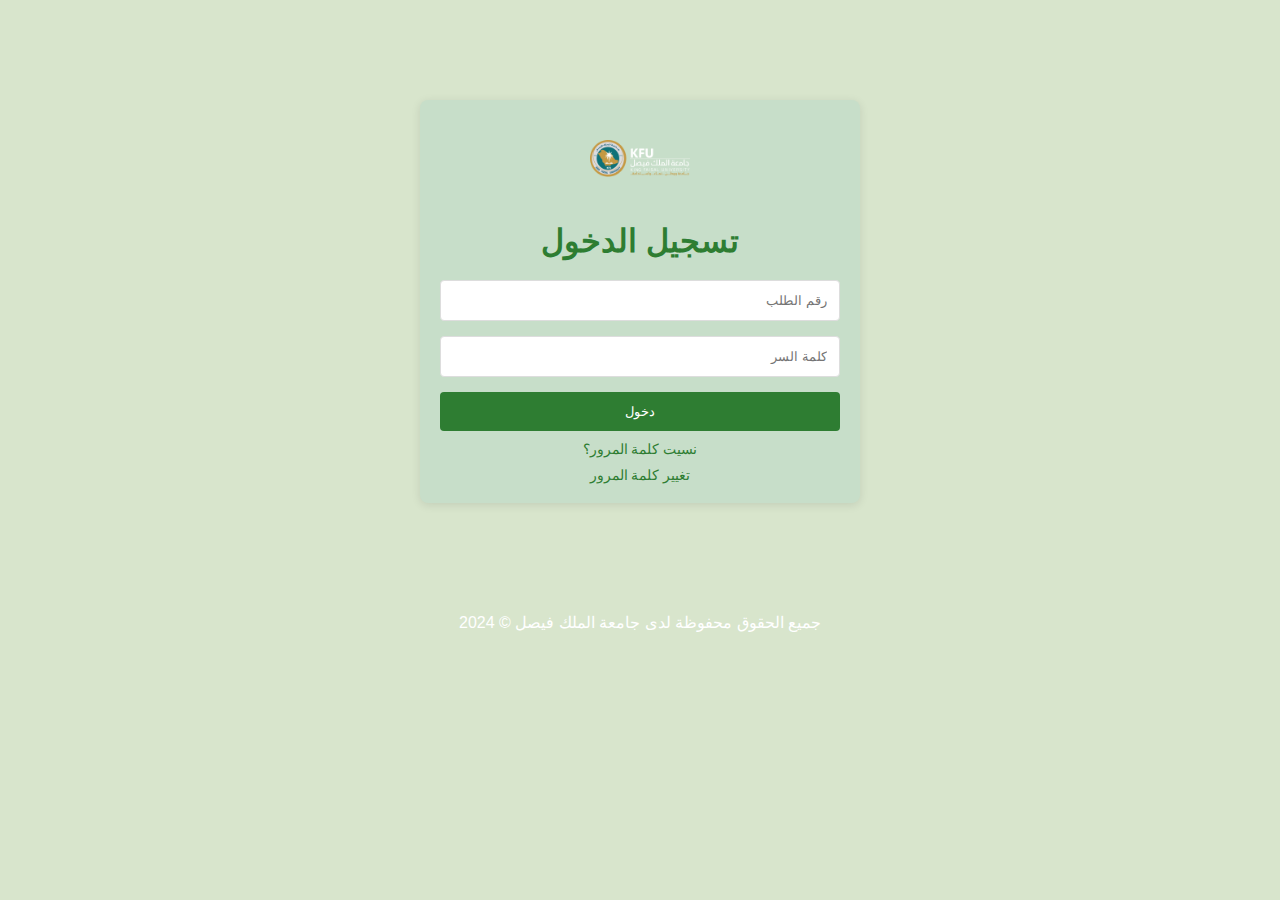
<file: index.html>
<!DOCTYPE html>
<html lang="ar" dir="rtl">
<head>
  <meta charset="UTF-8">
  <meta name="viewport" content="width=device-width, initial-scale=1.0">
  <title>تسجيل الدخول - جامعة الملك فيصل </title>
  <style>
    body {
      font-family: Arial, sans-serif;
      margin: 0;
      padding: 0;
      background-color: #d8e5cc;
    }

    .container {
      max-width: 400px;
      margin: 100px auto;
      padding: 20px;
      background-color: #c7dec9;
      border-radius: 8px;
      box-shadow: 0 2px 10px rgba(0, 0, 0, 0.1);
      text-align: center;
    }

    img {
      width: 100px;
      margin: 20px auto;
    }

    h1 {
      color: #2e7d32;
      margin-bottom: 20px;
    }

    .input-container {
      position: relative;
      margin-bottom: 15px;
    }

    input[type="text"], input[type="password"] {
      width: 100%;
      padding: 12px;
      padding-left: 40px;
      border: 1px solid #ddd;
      border-radius: 4px;
      box-sizing: border-box;
    }

    .eye-icon {
      position: absolute;
      left: 10px;
      top: 50%;
      transform: translateY(-50%);
      cursor: pointer;
      font-size: 20px;
      display: none;
    }

    button {
      width: 100%;
      background-color: #2e7d32;
      color: #fff;
      border: none;
      padding: 12px;
      border-radius: 4px;
      cursor: pointer;
    }

    button:hover {
      background-color: #1b5e20;
    }

    .message {
      color: red;
      margin: 10px 0;
    }

    footer {
      text-align: center;
      margin-top: 20px;
      padding: 10px;
      color: #fff;
    }

    a {
      color: #2e7d32;
      text-decoration: none;
      font-size: 14px;
      display: block;
      margin-top: 10px;
      cursor: pointer;
    }
  </style>
</head>
<body>
  <div class="container">
    <img src="logo.png" alt="شعار جامعة الملك خالد">
    <h1>تسجيل الدخول</h1>
    <div id="message" class="message"></div>
    <form id="loginForm" onsubmit="return login(event)">
      <div class="input-container">
        <input type="text" id="studentId" placeholder="رقم الطلب" required>
      </div>

      <div class="input-container">
        <input type="password" id="password" placeholder="كلمة السر" required>
        <span class="eye-icon" id="eyeIcon" onclick="togglePasswordVisibility()"></span>
      </div>

      <button type="submit">دخول</button>
      
      <a href="#" onclick="showSupportMessage()">نسيت كلمة المرور؟</a>
      <a href="#" onclick="changePassword()">تغيير كلمة المرور</a>
    </form>
  </div>

  <footer>
    جميع الحقوق محفوظة لدى جامعة الملك فيصل &copy; 2024
  </footer>

  <script>
    function togglePasswordVisibility() {
      const passwordInput = document.getElementById('password');
      const eyeIcon = document.getElementById('eyeIcon');
      if (passwordInput.type === "password") {
        passwordInput.type = "text";
        eyeIcon.style.display = "none";
      } else {
        passwordInput.type = "password";
        eyeIcon.style.display = "inline";
      }
    }

    document.getElementById('password').addEventListener('input', function() {
      const eyeIcon = document.getElementById('eyeIcon');
      if (this.value) {
        eyeIcon.style.display = "inline";
      } else {
        eyeIcon.style.display = "none";
      }
    });

    function login(event) {
      event.preventDefault();
      const studentId = document.getElementById('studentId').value.trim();
      const password = document.getElementById('password').value.trim();
      const messageDiv = document.getElementById('message');

      messageDiv.textContent = "";

      if (studentId === "333"  && password === "1101838270") {
        window.location.href = "payment.html";
      }else{

        messageDiv.textContent = "خطأ: الرقم الجامعي أو كلمة المرور غير صحيحة.";

      }
      
      
      
      if (studentId === "463910515" && password === "1101838270") {
        window.location.href = "student.html";
      } else {
        
        messageDiv.textContent = "خطأ: الرقم الجامعي أو كلمة المرور غير صحيحة.";
      }
    }

    function showSupportMessage() {
      alert("يرجى التواصل مع الدعم الفني للحصول على المساعدة في استعادة كلمة المرور.");
    }

    function changePassword() {
      alert("سيتم توجيهك إلى صفحة تغيير كلمة المرور.");
      window.location.href = "changepass.html";
    }
  </script>
</body>
</html>
</file>
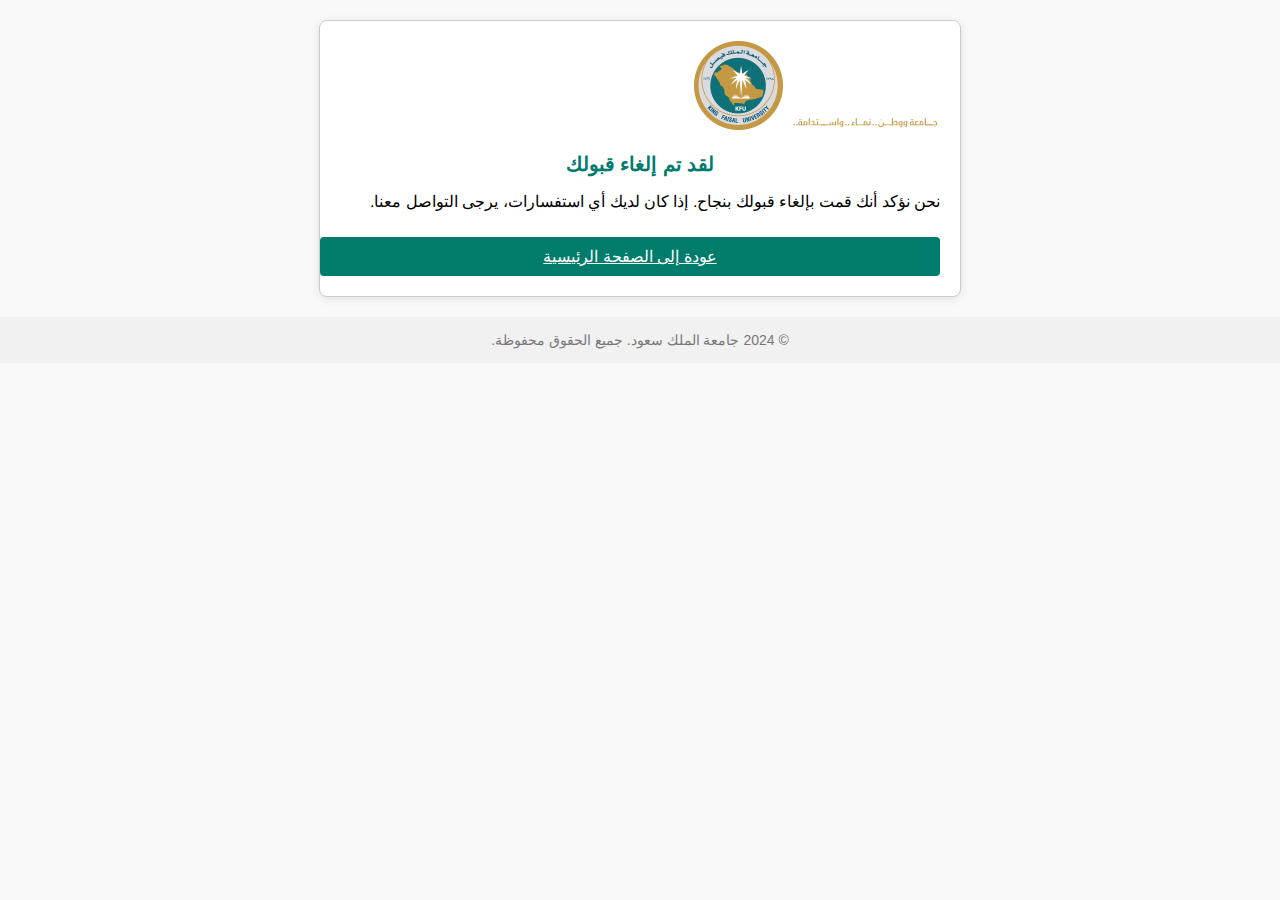
<file: cancel.html>
<!DOCTYPE html>
<html lang="ar">
<head>
    <meta charset="UTF-8">
    <meta name="viewport" content="width=device-width, initial-scale=1.0">
    <title>إلغاء القبول - نجاح</title>
    <link rel="stylesheet" href="styles.css">
</head>
<body>

<div class="container">
    <img src="logo.png" alt="شعار الجامعة" class="logo"> <!-- تأكد من وضع المسار الصحيح لشعار الجامعة -->
    <h2>لقد تم إلغاء قبولك</h2>
    <p>نحن نؤكد أنك قمت بإلغاء قبولك بنجاح. إذا كان لديك أي استفسارات، يرجى التواصل معنا.</p>
    <a href="index.html" class="button">عودة إلى الصفحة الرئيسية</a>
</div>

<div class="footer">
    &copy; 2024 جامعة الملك سعود. جميع الحقوق محفوظة.
</div>

</body>
</html>
</file>
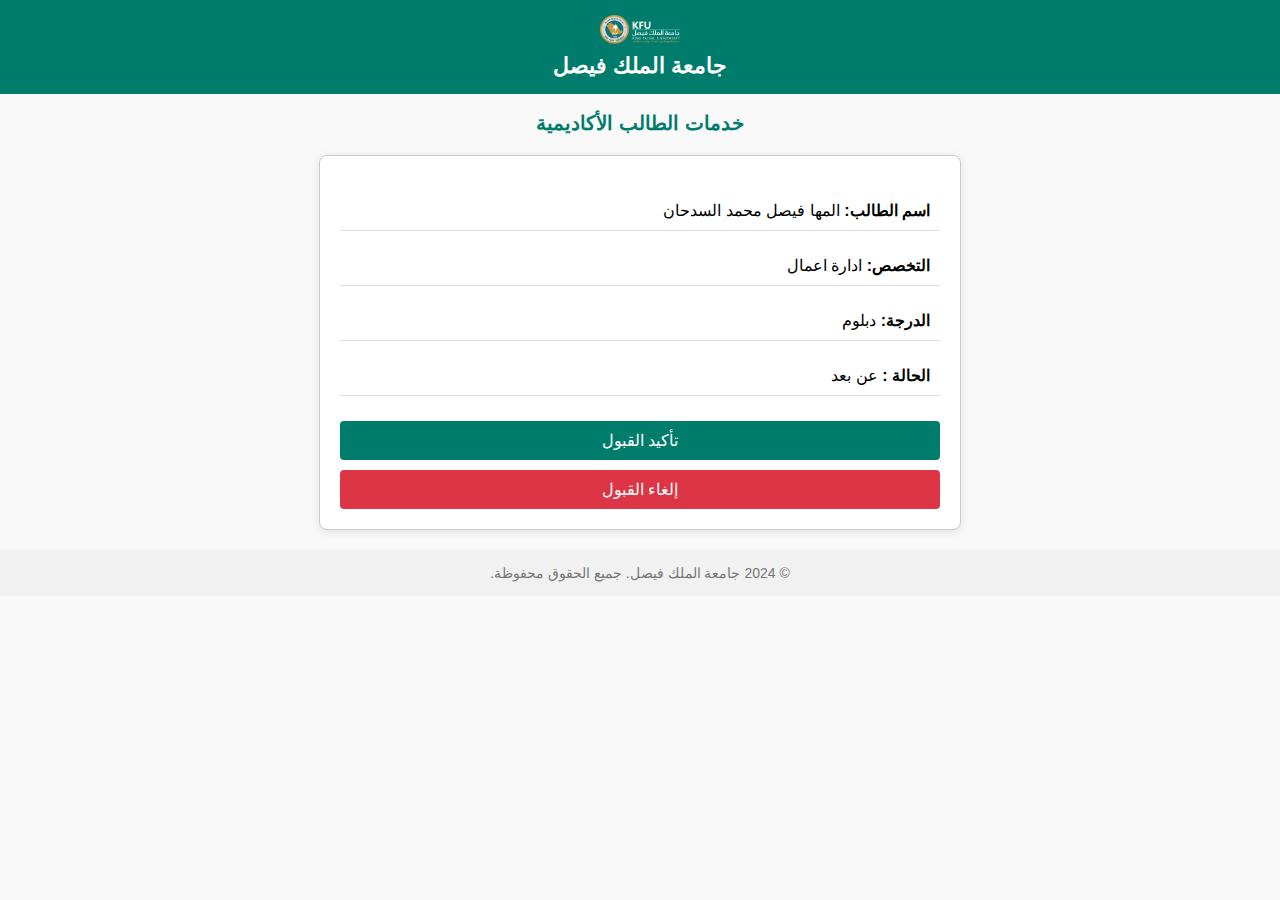
<file: student.html>
<!DOCTYPE html>
<html lang="ar">
<head>
    <meta charset="UTF-8">
    <meta name="viewport" content="width=device-width, initial-scale=1.0">
    <title>تأكيد قبول - جامعة الملك فيصل</title>
    <link rel="stylesheet" href="styles.css">
</head>
<body>
<div class="header">
    <div class="logo">
        <img src="logo.png" alt="شعار الجامعة"> <!-- تأكد من وضع المسار الصحيح لشعار الجامعة -->
    </div>
    <div class="title">
        <h1>جامعة الملك فيصل</h1>
    </div>
</div>

<div class="main-content">
    <h2>خدمات الطالب الأكاديمية</h2>
    <div class="container">
        <div class="info">
            <strong>اسم الطالب:</strong> <span id="studentName">المها فيصل محمد السدحان</span>
        </div>
        <div class="info">
            <strong>التخصص:</strong> <span id="studentMajor">ادارة اعمال</span>
        </div>
        <div class="info">
            <strong>الدرجة:</strong> <span id="degree">دبلوم</span>
        </div>
        <div class="info">
            <strong>الحالة :</strong> <span id="admissionStatus"> عن بعد </span>
        </div>
        <button class="button payment" id="confirmButton">تأكيد القبول</button>
        <button class="button cancel" id="cancelButton">إلغاء القبول</button>

    </div>
</div>

<div class="footer">
    &copy; 2024 جامعة الملك فيصل. جميع الحقوق محفوظة.
</div>

<script>
    document.getElementById('confirmButton').onclick = function() {
        window.location.href = 'payment.html';
        
    };
    document.getElementById('cancelButton').onclick = function() {
        alert('تم إلغاء القبول.');
        window.location.href = 'cancel.html';
    };
</script>

</body>
</html>
</file>
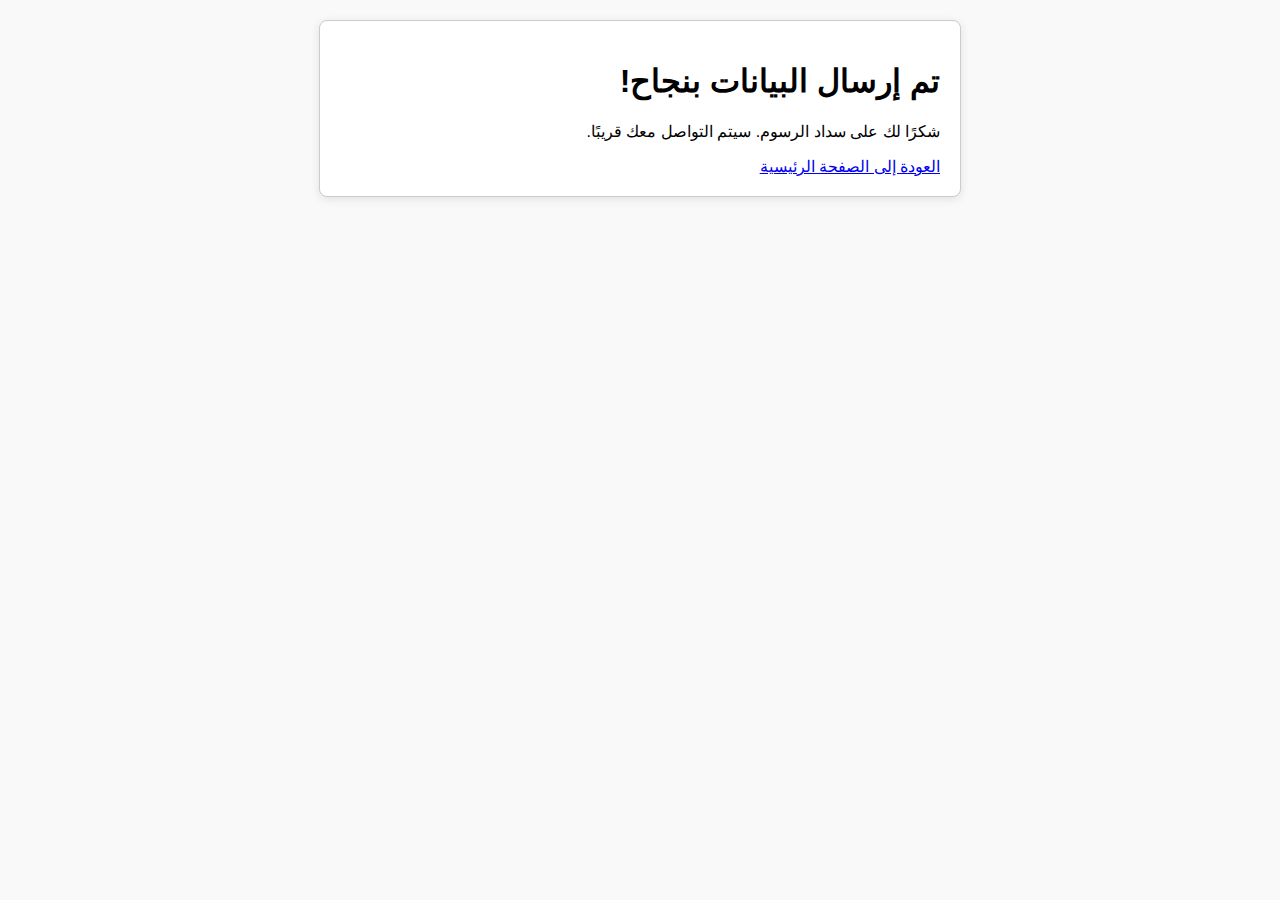
<file: suc.html>
<!DOCTYPE html>
<html lang="ar">
<head background-color= "green";>
    <meta charset="UTF-8">
    <meta name="viewport" content="width=device-width, initial-scale=1.0">
    <title>تم الإرسال بنجاح</title>
       <link rel="stylesheet" href="styles.css">
</head>
<body>
    <div class= "container">
        <h1>تم إرسال البيانات بنجاح!</h1>
        <p>شكرًا لك على سداد الرسوم. سيتم التواصل معك قريبًا.</p>
        <a href="index.html">العودة إلى الصفحة الرئيسية</a>
    </div>
</body>
</html>
</file>
<file: styles.css>
body {
    font-family: Arial, sans-serif;
    background-color: #f9f9f9;
    margin: 0;
    padding: 0;
    direction: rtl;
}

.header {
    background-color: #007c6c;
    color: #ffffff;
    text-align: center;
    padding: 15px 0;
}

.header .logo img {
    width: 80px;
}

.header .title h1 {
    font-size: 22px;
    margin: 5px 0 0;
}

.container {
    max-width: 600px;
    margin: 20px auto;
    background: #ffffff;
    padding: 20px;
    border-radius: 8px;
    border: 1px solid #ccc;
    box-shadow: 0 2px 10px rgba(0, 0, 0, 0.1);
    text-align: right;
}

h2 {
    text-align: center;
    color: #007c6c;
    font-size: 20px;
}

.info {
    margin: 15px 0;
    padding: 10px;
    border-bottom: 1px solid #ddd;
}

.button {
    display: inline-block;
    width: 100%;
    padding: 10px;
    margin-top: 10px;
    background-color: #007c6c;
    color: #ffffff;
    text-align: center;
    border: none;
    border-radius: 4px;
    cursor: pointer;
    font-size: 16px;
}

.button:hover {
    background-color: #005a4c;
}
.form-group {
    margin: 15px 0;
    width: 95%;
}

input {
    width: calc(100% - 20px); /* يجعل عرض الحقل أقل قليلاً */
    padding: 8px; /* حجم الحقل */
    margin-top: 5px;
    border: 1px solid #ccc;
    border-radius: 4px;
    direction: rtl; /* الكتابة من اليمين لليسار */
}


.button.cancel {
    background-color: #dc3545;

    
}



.footer {
    text-align: center;
    padding: 15px 0;
    background-color: #f1f1f1;
    color: #777;
    font-size: 14px;
    position: relative;
    bottom: 0;
    width: 100%;
}
</file>
